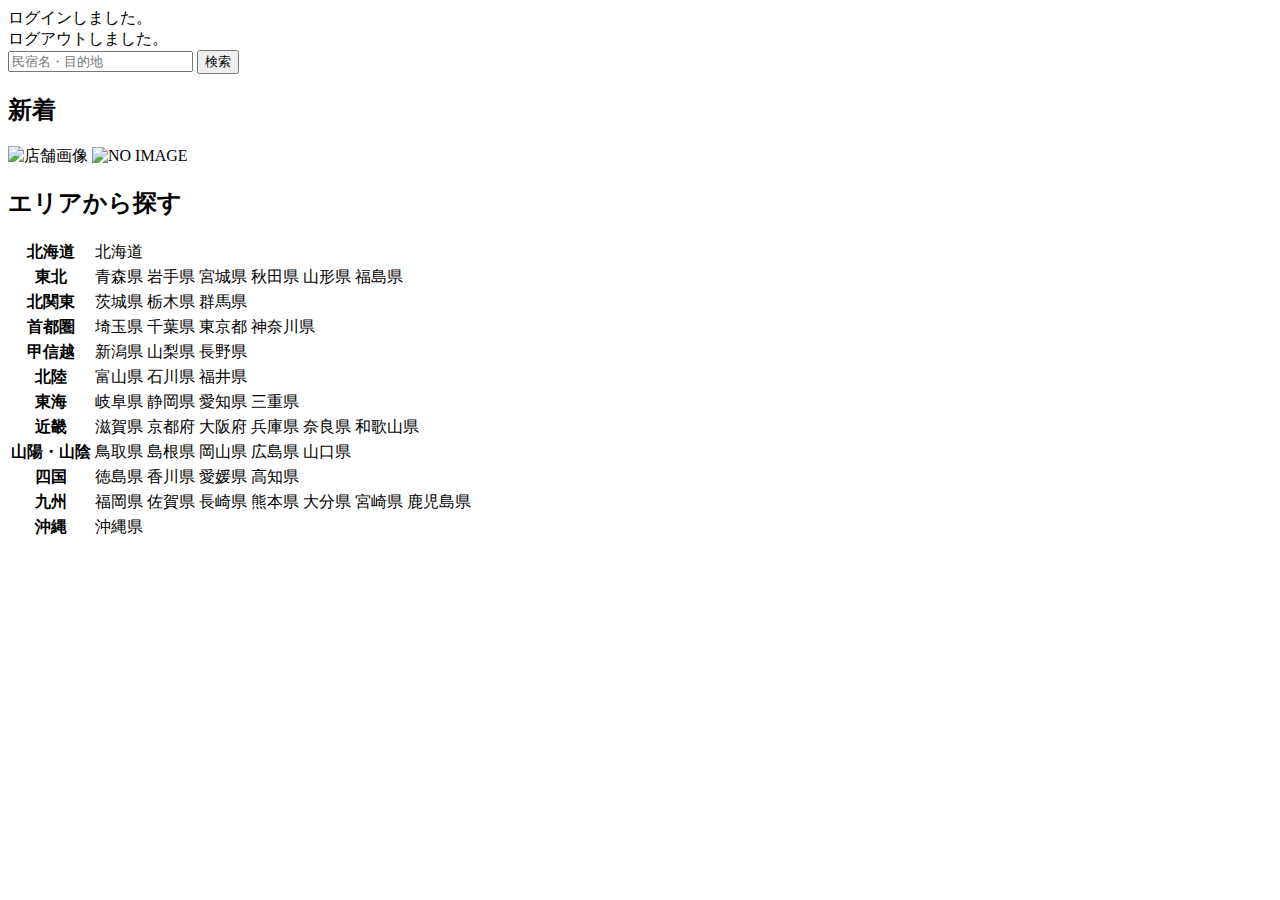
<file: kadai_002/samaraitravel/src/main/resources/templates/index.html>
<!DOCTYPE html>
<html xmlns:th="https://www.thymeleaf.org" xmlns:sec="http://www.thymeleaf.org/extras/spring-security">
	<head>
		<div th:replace="~{fragment :: meta}"></div>
		
		<div th:replace="~{fragment :: styles}"></div>
		
		<title>SAMURAI Travel</title>
	</head>
	<body>
		<div class="samuraitravel-wrapper">
             <!-- ヘッダー -->
             <div th:replace="~{fragment :: header}"></div>
             
             <main>
                 <div class="container pt-4 pb-5 samuraitravel-container">
                     <div th:if="${param.loggedIn}" class="alert alert-info">
                         ログインしました。
                     </div>  
                     
                     <div th:if="${param.loggedOut}" class="alert alert-info">
                         ログアウトしました。
                     </div>
                     
                     <div th:if="${successMessage}" class="alert alert-info">
                         <span th:text="${successMessage}"></span>
                     </div>   
                     
                      <div class="d-flex justify-content-center">                                            
                         <form method="get" th:action="@{/houses}" class="mb-5 samuraitravel-search-form">
                             <div class="input-group">
                                 <input type="text" class="form-control" name="keyword" th:value="${keyword}" placeholder="民宿名・目的地">
                                 <button type="submit" class="btn text-white shadow-sm samuraitravel-btn">検索</button> 
                             </div>               
                         </form>                        
                     </div>                                                                                                  
                                                      
                     <h2 class="text-center mb-3">新着</h2>
                     <div class="row row-cols-lg-5 row-cols-2 g-3 mb-5">                                        
                         <div class="col" th:each="newHouse : ${newHouses}">
                             <a th:href="@{/houses/__${newHouse.getId()}__}" class="link-dark samuraitravel-card-link">
                                 <div class="card h-100">                                                                        
                                     <img th:if="${newHouse.getImageName()}" th:src="@{/storage/__${newHouse.getImageName()}__}" class="card-img-top samuraitravel-vertical-card-image" alt="店舗画像">                                     
                                     <img th:unless="${newHouse.getImageName()}" th:src="@{/images/noImage.png}" class="card-img-top samuraitravel-vertical-card-image" alt="NO IMAGE">                                                                                                                        
                                     <div class="card-body">                                    
                                         <h3 class="card-title" th:text="${newHouse.getName()}"></h3>
                                         <p class="card-text mb-1">
                                             <small class="text-muted" th:text="${newHouse.getAddress()}"></small>                                            
                                         </p>
                                         <p class="card-text">
                                             <span th:text="${#numbers.formatInteger(newHouse.getPrice(), 1, 'COMMA') + '円 / 泊'}"></span>                                            
                                         </p>                                    
                                     </div>
                                 </div>    
                             </a>            
                         </div>                                               
                     </div>
                     
                     <div class="row justify-content-center">
                         <div class="col-xl-5 col-lg-6 col-md-8">                    
                     
                             <h2 class="text-center mb-3">エリアから探す</h2>                                        
                              
                             <table class="table">
                                 <tbody>                                                     
                                     <tr>
                                         <th>北海道</th>
                                         <td>
                                             <a th:href="@{/houses?area=北海道}">北海道</a>
                                         </td>                                     
                                     </tr>  
                                     <tr>
                                         <th>東北</th>
                                         <td>
                                             <a th:href="@{/houses?area=青森県}" class="me-2">青森県</a>
                                             <a th:href="@{/houses?area=岩手県}" class="me-2">岩手県</a>
                                             <a th:href="@{/houses?area=宮城県}" class="me-2">宮城県</a>
                                             <a th:href="@{/houses?area=秋田県}" class="me-2">秋田県</a>
                                             <a th:href="@{/houses?area=山形県}" class="me-2">山形県</a>
                                             <a th:href="@{/houses?area=福島県}">福島県</a>
                                         </td>                                     
                                     </tr>  
                                     <tr>
                                         <th>北関東</th>
                                         <td>
                                             <a th:href="@{/houses?area=茨城県}" class="me-2">茨城県</a>
                                             <a th:href="@{/houses?area=栃木県}" class="me-2">栃木県</a>
                                             <a th:href="@{/houses?area=群馬県}">群馬県</a>                                    
                                         </td>                                     
                                     </tr>  
                                     <tr>
                                         <th>首都圏</th>
                                         <td>
                                             <a th:href="@{/houses?area=埼玉県}" class="me-2">埼玉県</a>
                                             <a th:href="@{/houses?area=千葉県}" class="me-2">千葉県</a>
                                             <a th:href="@{/houses?area=東京都}" class="me-2">東京都</a>
                                             <a th:href="@{/houses?area=神奈川県}">神奈川県</a>
                                         </td>                                     
                                     </tr>  
                                     <tr>
                                         <th>甲信越</th>
                                         <td>
                                             <a th:href="@{/houses?area=新潟県}" class="me-2">新潟県</a>
                                             <a th:href="@{/houses?area=山梨県}" class="me-2">山梨県</a>
                                             <a th:href="@{/houses?area=長野県}">長野県</a>
                                         </td>                                     
                                     </tr>  
                                     <tr>
                                         <th>北陸</th>
                                         <td>
                                             <a th:href="@{/houses?area=富山県}" class="me-2">富山県</a>
                                             <a th:href="@{/houses?area=石川県}" class="me-2">石川県</a>
                                             <a th:href="@{/houses?area=福井県}">福井県</a>
                                         </td>                                     
                                     </tr>  
                                     <tr>
                                         <th>東海</th>
                                         <td>
                                             <a th:href="@{/houses?area=岐阜県}" class="me-2">岐阜県</a>
                                             <a th:href="@{/houses?area=静岡県}" class="me-2">静岡県</a>
                                             <a th:href="@{/houses?area=愛知県}" class="me-2">愛知県</a>
                                             <a th:href="@{/houses?area=三重県}">三重県</a>
                                         </td>                                     
                                     </tr>  
                                     <tr>
                                         <th>近畿</th>
                                         <td>
                                             <a th:href="@{/houses?area=滋賀県}" class="me-2">滋賀県</a>
                                             <a th:href="@{/houses?area=京都府}" class="me-2">京都府</a>
                                             <a th:href="@{/houses?area=大阪府}" class="me-2">大阪府</a>
                                             <a th:href="@{/houses?area=兵庫県}" class="me-2">兵庫県</a>
                                             <a th:href="@{/houses?area=奈良県}" class="me-2">奈良県</a>
                                             <a th:href="@{/houses?area=和歌山県}">和歌山県</a>
                                         </td>                                     
                                     </tr>  
                                     <tr>
                                         <th>山陽・山陰</th>
                                         <td>
                                             <a th:href="@{/houses?area=鳥取県}" class="me-2">鳥取県</a>
                                             <a th:href="@{/houses?area=島根県}" class="me-2">島根県</a>
                                             <a th:href="@{/houses?area=岡山県}" class="me-2">岡山県</a>
                                             <a th:href="@{/houses?area=広島県}" class="me-2">広島県</a>
                                             <a th:href="@{/houses?area=山口県}">山口県</a>
                                         </td>                                     
                                     </tr>  
                                     <tr>
                                         <th>四国</th>
                                         <td>
                                             <a th:href="@{/houses?area=徳島県}" class="me-2">徳島県</a>
                                             <a th:href="@{/houses?area=香川県}" class="me-2">香川県</a>
                                             <a th:href="@{/houses?area=愛媛県}" class="me-2">愛媛県</a>
                                             <a th:href="@{/houses?area=高知県}">高知県</a>
                                         </td>                                     
                                     </tr>            
                                     <tr>
                                         <th>九州</th>
                                         <td>
                                             <a th:href="@{/houses?area=福岡県}" class="me-2">福岡県</a>
                                             <a th:href="@{/houses?area=佐賀県}" class="me-2">佐賀県</a>
                                             <a th:href="@{/houses?area=長崎県}" class="me-2">長崎県</a>
                                             <a th:href="@{/houses?area=熊本県}" class="me-2">熊本県</a>
                                             <a th:href="@{/houses?area=大分県}" class="me-2">大分県</a>
                                             <a th:href="@{/houses?area=宮崎県}" class="me-2">宮崎県</a>
                                             <a th:href="@{/houses?area=鹿児島県}">鹿児島県</a>
                                         </td>                                     
                                     </tr>  
                                     <tr>
                                         <th>沖縄</th>
                                         <td>
                                             <a th:href="@{/houses?area=沖縄県}">沖縄県</a>
                                         </td>                                     
                                     </tr>                                                                                                                                                                                                                                                                                                                                                                           
                                 </tbody>
                             </table>  
                         </div>
                     </div>                                  
                 </div>
             </main>
             
             <!-- フッター -->
             <div th:replace="~{fragment :: footer}"></div>
         </div>    
         
         <div th:replace="~{fragment :: scripts}"></div>  
	</body>
</html>
</file>
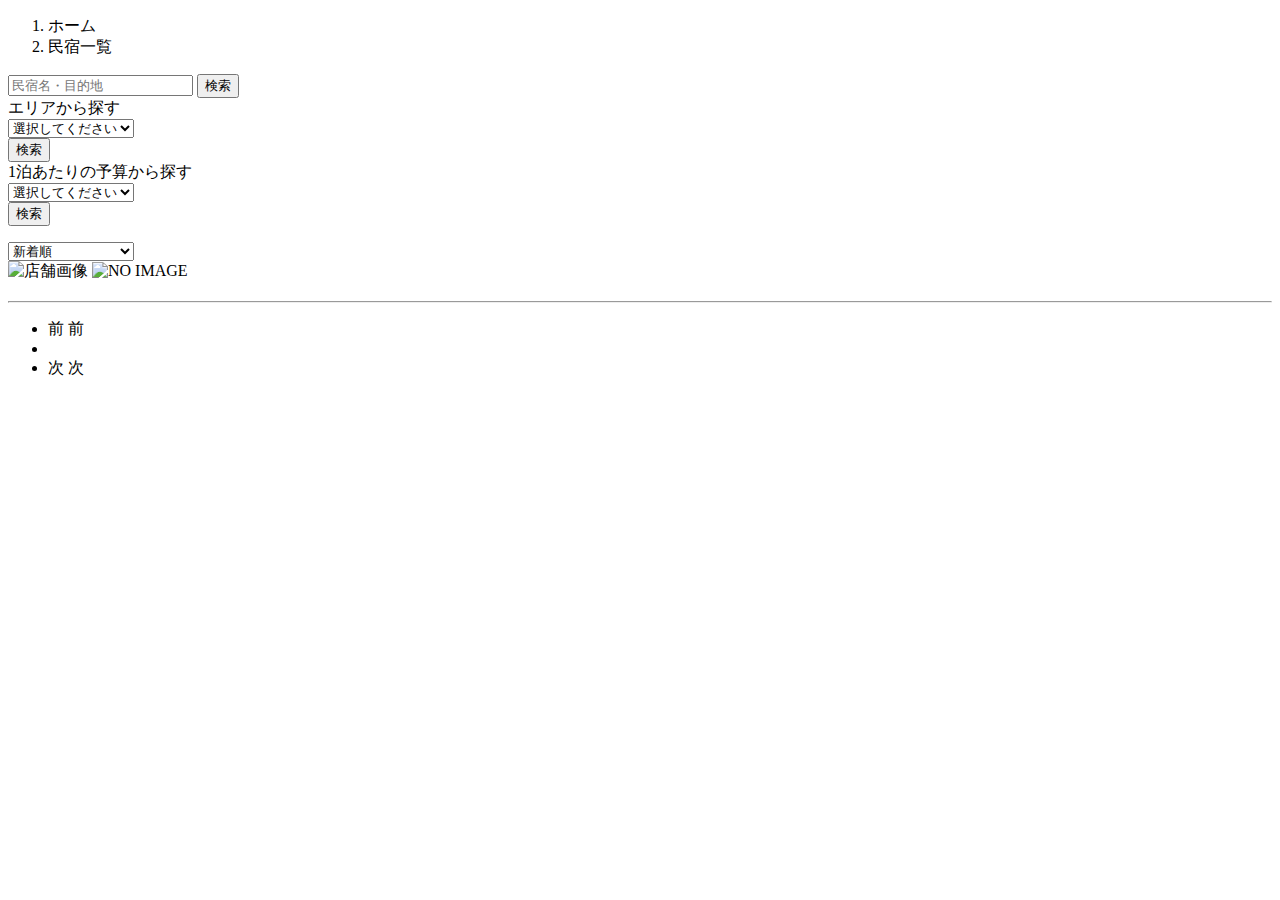
<file: kadai_002/samaraitravel/src/main/resources/templates/houses/index.html>
<!DOCTYPE html>
 <html xmlns:th="https://www.thymeleaf.org" xmlns:sec="http://www.thymeleaf.org/extras/spring-security">    
     <head>
         <div th:replace="~{fragment :: meta}"></div>   
              
         <div th:replace="~{fragment :: styles}"></div>
           
         <title>民宿一覧</title>   
     </head>
     <body>
         <div class="samuraitravel-wrapper">
             <!-- ヘッダー -->
             <div th:replace="~{fragment :: header}"></div>
             
             <main>
                 <div class="container samuraitravel-container pb-5">
                     <div class="row justify-content-center">
                         <nav class="my-3" style="--bs-breadcrumb-divider: '>';" aria-label="breadcrumb">
                             <ol class="breadcrumb mb-0">                        
                                 <li class="breadcrumb-item"><a th:href="@{/}">ホーム</a></li>
                                 <li class="breadcrumb-item active" aria-current="page">民宿一覧</li>
                             </ol>
                         </nav>         
             
                         <div class="col-xl-3 col-lg-4 col-md-12">               
                             <form method="get" th:action="@{/houses}" class="w-100 mb-3">
                                 <div class="input-group">
                                     <input type="text" class="form-control" name="keyword" th:value="${keyword}" placeholder="民宿名・目的地">
                                     <button type="submit" class="btn text-white shadow-sm samuraitravel-btn">検索</button> 
                                 </div>               
                             </form>
             
                             <div class="card mb-3">
                                 <div class="card-header">
                                     エリアから探す
                                 </div>
                                 <div class="card-body">
                                     <form method="get" th:action="@{/houses}" class="w-100">
                                         <div class="form-group mb-3">
                                             <select class="form-control form-select" name="area">  
                                                 <option value="" hidden>選択してください</option>   
                                                 <optgroup label="北海道">                                      
                                                     <option value="北海道" th:selected="${area == '北海道'}">北海道</option>
                                                 </optgroup>                
                                                 <optgroup label="東北">                                  
                                                     <option value="青森県" th:selected="${area == '青森県'}">青森県</option>                                                
                                                     <option value="岩手県" th:selected="${area == '岩手県'}">岩手県</option>
                                                     <option value="宮城県" th:selected="${area == '宮城県'}">宮城県</option>
                                                     <option value="秋田県" th:selected="${area == '秋田県'}">秋田県</option>
                                                     <option value="山形県" th:selected="${area == '山形県'}">山形県</option>
                                                     <option value="福島県" th:selected="${area == '福島県'}">福島県</option>
                                                 </optgroup>
                                                 <optgroup label="北関東">  
                                                     <option value="茨城県" th:selected="${area == '茨城県'}">茨城県</option>
                                                     <option value="栃木県" th:selected="${area == '栃木県'}">栃木県</option>
                                                     <option value="群馬県" th:selected="${area == '群馬県'}">群馬県</option>
                                                 </optgroup>
                                                 <optgroup label="首都圏"> 
                                                     <option value="埼玉県" th:selected="${area == '埼玉県'}">埼玉県</option>
                                                     <option value="千葉県" th:selected="${area == '千葉県'}">千葉県</option>
                                                     <option value="東京都" th:selected="${area == '東京都'}">東京都</option>
                                                     <option value="神奈川県" th:selected="${area == '神奈川県'}">神奈川県</option>
                                                 </optgroup>
                                                 <optgroup label="甲信越"> 
                                                     <option value="新潟県" th:selected="${area == '新潟県'}">新潟県</option>
                                                     <option value="山梨県" th:selected="${area == '山梨県'}">山梨県</option>
                                                     <option value="長野県" th:selected="${area == '長野県'}">長野県</option>
                                                 </optgroup>
                                                 <optgroup label="北陸"> 
                                                     <option value="富山県" th:selected="${area == '富山県'}">富山県</option>
                                                     <option value="石川県" th:selected="${area == '石川県'}">石川県</option>
                                                     <option value="福井県" th:selected="${area == '福井県'}">福井県</option>
                                                 </optgroup>
                                                 <optgroup label="東海">
                                                     <option value="岐阜県" th:selected="${area == '岐阜県'}">岐阜県</option>
                                                     <option value="静岡県" th:selected="${area == '静岡県'}">静岡県</option>
                                                     <option value="愛知県" th:selected="${area == '愛知県'}">愛知県</option>
                                                     <option value="三重県" th:selected="${area == '三重県'}">三重県</option>
                                                 </optgroup>
                                                 <optgroup label="近畿">
                                                     <option value="滋賀県" th:selected="${area == '滋賀県'}">滋賀県</option>
                                                     <option value="京都府" th:selected="${area == '京都府'}">京都府</option>
                                                     <option value="大阪府" th:selected="${area == '大阪府'}">大阪府</option>
                                                     <option value="兵庫県" th:selected="${area == '兵庫県'}">兵庫県</option>
                                                     <option value="奈良県" th:selected="${area == '奈良県'}">奈良県</option>
                                                     <option value="和歌山県" th:selected="${area == '和歌山県'}">和歌山県</option>
                                                 </optgroup>
                                                 <optgroup label="山陽・山陰">
                                                     <option value="鳥取県" th:selected="${area == '鳥取県'}">鳥取県</option>
                                                     <option value="島根県" th:selected="${area == '島根県'}">島根県</option>
                                                     <option value="岡山県" th:selected="${area == '岡山県'}">岡山県</option>
                                                     <option value="広島県" th:selected="${area == '広島県'}">広島県</option>
                                                     <option value="山口県" th:selected="${area == '山口県'}">山口県</option>
                                                 </optgroup>
                                                 <optgroup label="四国">
                                                     <option value="徳島県" th:selected="${area == '徳島県'}">徳島県</option>
                                                     <option value="香川県" th:selected="${area == '香川県'}">香川県</option>
                                                     <option value="愛媛県" th:selected="${area == '愛媛県'}">愛媛県</option>
                                                     <option value="高知県" th:selected="${area == '高知県'}">高知県</option>
                                                 </optgroup>
                                                 <optgroup label="九州">
                                                     <option value="福岡県" th:selected="${area == '福岡県'}">福岡県</option>
                                                     <option value="佐賀県" th:selected="${area == '佐賀県'}">佐賀県</option>
                                                     <option value="長崎県" th:selected="${area == '長崎県'}">長崎県</option>
                                                     <option value="熊本県" th:selected="${area == '熊本県'}">熊本県</option>
                                                     <option value="大分県" th:selected="${area == '大分県'}">大分県</option>
                                                     <option value="宮崎県" th:selected="${area == '宮崎県'}">宮崎県</option>
                                                     <option value="鹿児島県" th:selected="${area == '鹿児島県'}">鹿児島県</option>
                                                 </optgroup>
                                                 <optgroup label="沖縄">
                                                     <option value="沖縄県" th:selected="${area == '沖縄県'}">沖縄県</option>
                                                 </optgroup>                                                                                                  
                                             </select> 
                                         </div>
                                         <div class="form-group">
                                             <button type="submit" class="btn text-white shadow-sm w-100 samuraitravel-btn">検索</button>
                                         </div>                                           
                                     </form>
                                 </div>
                             </div>                
             
                             <div class="card mb-3">
                                 <div class="card-header">
                                     1泊あたりの予算から探す
                                 </div>
                                 <div class="card-body">
                                     <form method="get" th:action="@{/houses}" class="w-100">
                                         <div class="form-group mb-3">    
                                             <select class="form-control form-select" name="price">
                                                 <option value="" hidden>選択してください</option> 
                                                 <option value="6000" th:selected="${price == 6000}">6,000円以内</option>
                                                 <option value="7000" th:selected="${price == 7000}">7,000円以内</option>
                                                 <option value="8000" th:selected="${price == 8000}">8,000円以内</option>
                                                 <option value="9000" th:selected="${price == 9000}">9,000円以内</option>
                                                 <option value="10000" th:selected="${price == 10000}">10,000円以内</option>
                                             </select>                                                                                
                                         </div>
                                         <div class="form-group">
                                             <button type="submit" class="btn text-white shadow-sm w-100 samuraitravel-btn">検索</button>
                                         </div>                                           
                                     </form>
                                 </div>
                             </div>                               
                         </div>
             
                         <div class="col">                                                                          
                             <div class="d-flex justify-content-between flex-wrap">                                
                                 <p th:if="${housePage.getTotalPages() > 1}" class="fs-5 mb-3" th:text="${'検索結果：' + housePage.getTotalElements() + '件' + '（' + (housePage.getNumber() + 1) + ' / ' + housePage.getTotalPages() + ' ページ）'}"></p> 
                                 <p th:unless="${housePage.getTotalPages() > 1}" class="fs-5 mb-3" th:text="${'検索結果：' + housePage.getTotalElements() + '件'}"></p> 
                                 
                                 <form method="get" th:action="@{/houses}" class="mb-3 samuraitravel-sort-box"> 
                                     <input th:if="${keyword}" type="hidden" name="keyword" th:value="${keyword}">
                                     <input th:if="${area}" type="hidden" name="area" th:value="${area}">
                                     <input th:if="${price}" type="hidden" name="price" th:value="${price}">                                      
                                     <select class="form-select form-select-sm" name="order" onChange="this.form.submit();">
                                         <option value="createdAtDesc" th:selected="${order == 'createdAtDesc' || order == null}">新着順</option>                                            
                                         <option value="priceAsc" th:selected="${order == 'priceAsc'}">宿泊料金が安い順</option>
                                     </select>   
                                 </form>                                                                          
                             </div>   
                                                                         
                             <div class="mb-3" th:each="house : ${housePage}">
                                 <a th:href="@{/houses/__${house.getId()}__}" class="link-dark samuraitravel-card-link">
                                     <div class="card h-100">   
                                         <div class="row g-0">
                                             <div class="col-md-4">                                                                                
                                                 <img th:if="${house.getImageName()}" th:src="@{/storage/__${house.getImageName()}__}" class="card-img-top samuraitravel-horizontal-card-image" alt="店舗画像">                                                     
                                                 <img th:unless="${house.getImageName()}" th:src="@{/images/noImage.png}" class="card-img-top samuraitravel-horizontal-card-image" alt="NO IMAGE">                                                    
                                             </div> 
                                             <div class="col-md-8">                                                                                                                        
                                                 <div class="card-body">                                    
                                                     <h3 class="card-title mb-3" th:text="${house.getName()}"></h3>                                            
  
                                                     <hr class="mb-3">
                                                     
                                                     <p class="card-text mb-2">
                                                         <span th:text="${house.getDescription()}"></span>
                                                     </p>                                                    
                                                     
                                                     <p class="card-text mb-2">
                                                         <small class="text-muted" th:text="${'〒' + house.getPostalCode()}"></small>
                                                         <small class="text-muted" th:text="${house.getAddress()}"></small>                                                      
                                                     </p>   
                                                                                                                                                                                                                                    
                                                     <p class="card-text">
                                                         <span th:text="${#numbers.formatInteger(house.getPrice(), 1, 'COMMA') + '円 / 泊'}"></span>
                                                     </p>                                    
                                                 </div>
                                             </div>
                                         </div>
                                     </div>    
                                 </a>            
                             </div>                                                                                       
             
                             <!-- ページネーション -->
                             <div th:if="${housePage.getTotalPages() > 1}" class="d-flex justify-content-center">
                                 <nav aria-label="民宿一覧ページ">
                                     <ul class="pagination">
                                         <li class="page-item">
                                             <span th:if="${housePage.isFirst()}" class="page-link disabled">前</span>
                                             <a th:unless="${housePage.isFirst()}" th:href="@{/houses(page = ${housePage.getNumber() - 1}, keyword = ${keyword}, area = ${area}, price = ${price}, order = ${order})}" class="page-link samuraitravel-page-link">前</a>
                                         </li>
                                         <li th:each="i : ${#numbers.sequence(0, housePage.getTotalPages() - 1)}" class="page-item">
                                             <span th:if="${i == housePage.getNumber()}" class="page-link active samuraitravel-active" th:text="${i + 1}"></span>
                                             <a th:unless="${i == housePage.getNumber()}" th:href="@{/houses(page = ${i}, keyword = ${keyword}, area = ${area}, price = ${price}, order = ${order})}" class="page-link samuraitravel-page-link" th:text="${i + 1}"></a>
                                         </li>
                                         <li class="page-item">                        
                                             <span th:if="${housePage.isLast()}" class="page-link disabled">次</span>
                                             <a th:unless="${housePage.isLast()}" th:href="@{/houses(page = ${housePage.getNumber() + 1}, keyword = ${keyword}, area = ${area}, price = ${price}, order = ${order})}" class="page-link samuraitravel-page-link">次</a>
                                         </li>
                                     </ul>
                                 </nav> 
                             </div>                                      
                         </div>
                     </div>
                 </div>  
             </main>
             
             <!-- フッター -->
             <div th:replace="~{fragment :: footer}"></div>
         </div>    
         
         <div th:replace="~{fragment :: scripts}"></div>  
   </body>
 </html>
</file>
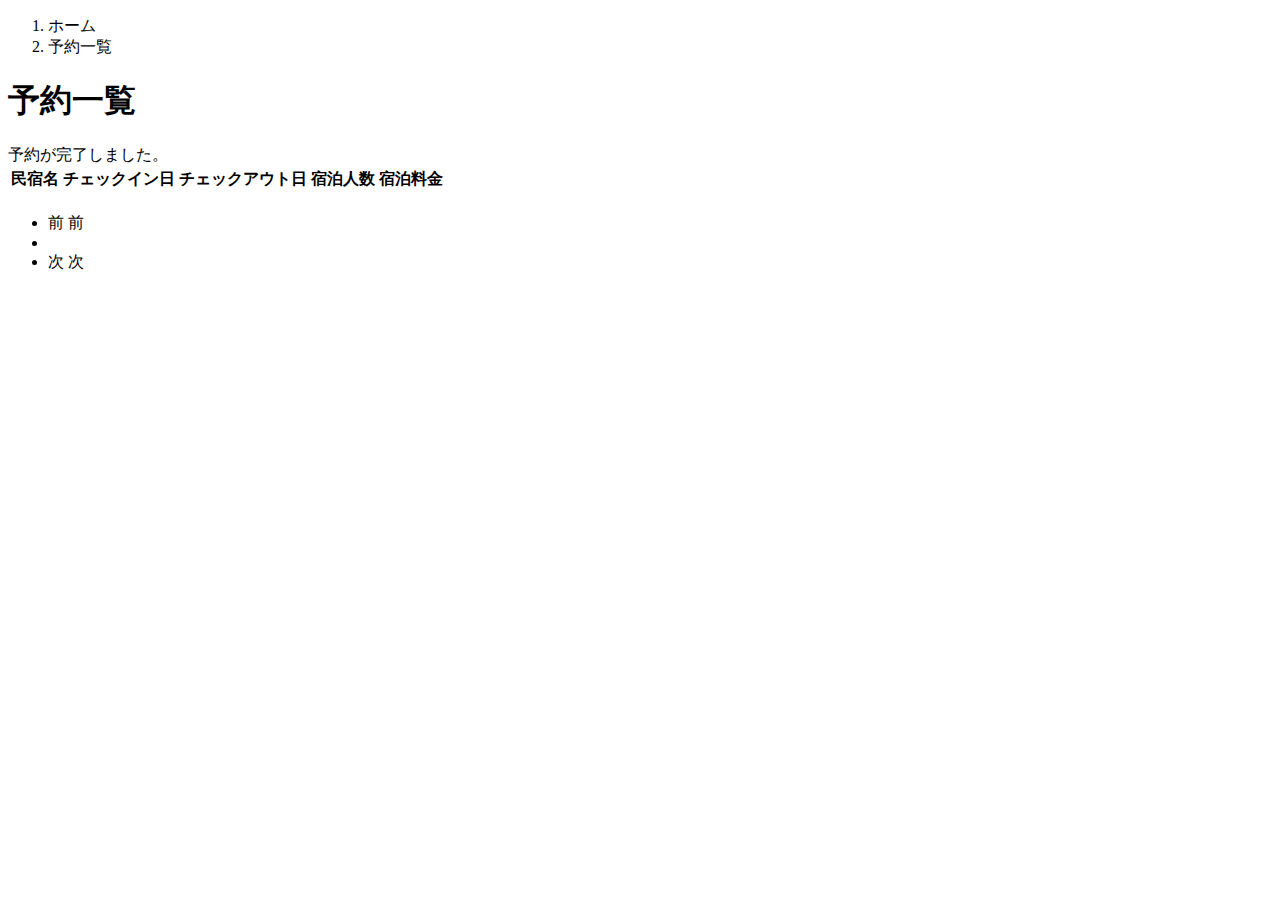
<file: kadai_002/samaraitravel/src/main/resources/templates/reservations/index.html>
<!DOCTYPE html>
 <html xmlns:th="https://www.thymeleaf.org" xmlns:sec="http://www.thymeleaf.org/extras/spring-security">    
     <head>
         <div th:replace="~{fragment :: meta}"></div>   
              
         <div th:replace="~{fragment :: styles}"></div>
           
         <title>予約一覧</title>   
     </head>
     <body>
         <div class="samuraitravel-wrapper">
             <!-- ヘッダー -->
             <div th:replace="~{fragment :: header}"></div>
             
             <main>
                 <div class="container samuraitravel-container pb-5">
                     <div class="row justify-content-center">
                         <div class="col-xxl-9 col-xl-10 col-lg-11">
                             <nav class="my-3" style="--bs-breadcrumb-divider: '>';" aria-label="breadcrumb">
                                 <ol class="breadcrumb mb-0"> 
                                     <li class="breadcrumb-item"><a th:href="@{/}">ホーム</a></li>                       
                                     <li class="breadcrumb-item active" aria-current="page">予約一覧</li>
                                 </ol>
                             </nav> 
                             
                             <h1 class="mb-3 text-center">予約一覧</h1>  
             
                              <div th:if="${param.reserved}" class="alert alert-info">
                                 予約が完了しました。
                             </div>   
                             
                             <table class="table">
                                 <thead>
                                     <tr>                            
                                         <th scope="col">民宿名</th>
                                         <th scope="col">チェックイン日</th>
                                         <th scope="col">チェックアウト日</th>
                                         <th scope="col">宿泊人数</th>
                                         <th scope="col">宿泊料金</th>                                        
                                     </tr>
                                 </thead>   
                                 <tbody>                                                    
                                     <tr th:each="reservation : ${reservationPage}">
                                         <td>
                                             <a th:href="@{/houses/__${reservation.getHouse().getId()}__}" th:text="${reservation.getHouse().getName()}"></a>
                                         </td>
                                         <td th:text="${reservation.getCheckinDate()}"></td>
                                         <td th:text="${reservation.getCheckoutDate()}"></td>
                                         <td th:text="${reservation.getNumberOfPeople + '名'}"></td>
                                         <td th:text="${#numbers.formatInteger(reservation.getAmount(), 1, 'COMMA') + '円'}"></td>
                                     </tr>                                    
                                 </tbody>
                             </table>    
                             
                            <!-- ページネーション -->
                             <div th:if="${reservationPage.getTotalPages() > 1}" class="d-flex justify-content-center">
                                 <nav aria-label="予約一覧ページ">
                                     <ul class="pagination">
                                         <li class="page-item">
                                             <span th:if="${reservationPage.isFirst()}" class="page-link disabled">前</span>
                                             <a th:unless="${reservationPage.isFirst()}" th:href="@{/reservations(page = ${reservationPage.getNumber() - 1})}" class="page-link samuraitravel-page-link">前</a>
                                         </li>
                                         <li th:each="i : ${#numbers.sequence(0, reservationPage.getTotalPages() - 1)}" class="page-item">
                                             <span th:if="${i == reservationPage.getNumber()}" class="page-link active samuraitravel-active" th:text="${i + 1}"></span>
                                             <a th:unless="${i == reservationPage.getNumber()}" th:href="@{/reservations(page = ${i})}" class="page-link samuraitravel-page-link" th:text="${i + 1}"></a>
                                         </li>
                                         <li class="page-item">                        
                                             <span th:if="${reservationPage.isLast()}" class="page-link disabled">次</span>
                                             <a th:unless="${reservationPage.isLast()}" th:href="@{/reservations(page = ${reservationPage.getNumber() + 1})}" class="page-link samuraitravel-page-link">次</a>
                                         </li>
                                     </ul>
                                 </nav> 
                             </div>                
                         </div>                          
                     </div>
                 </div>  
             </main>
             
             <!-- フッター -->
             <div th:replace="~{fragment :: footer}"></div>
         </div>    
         
         <div th:replace="~{fragment :: scripts}"></div>  
   </body>
 </html>
</file>
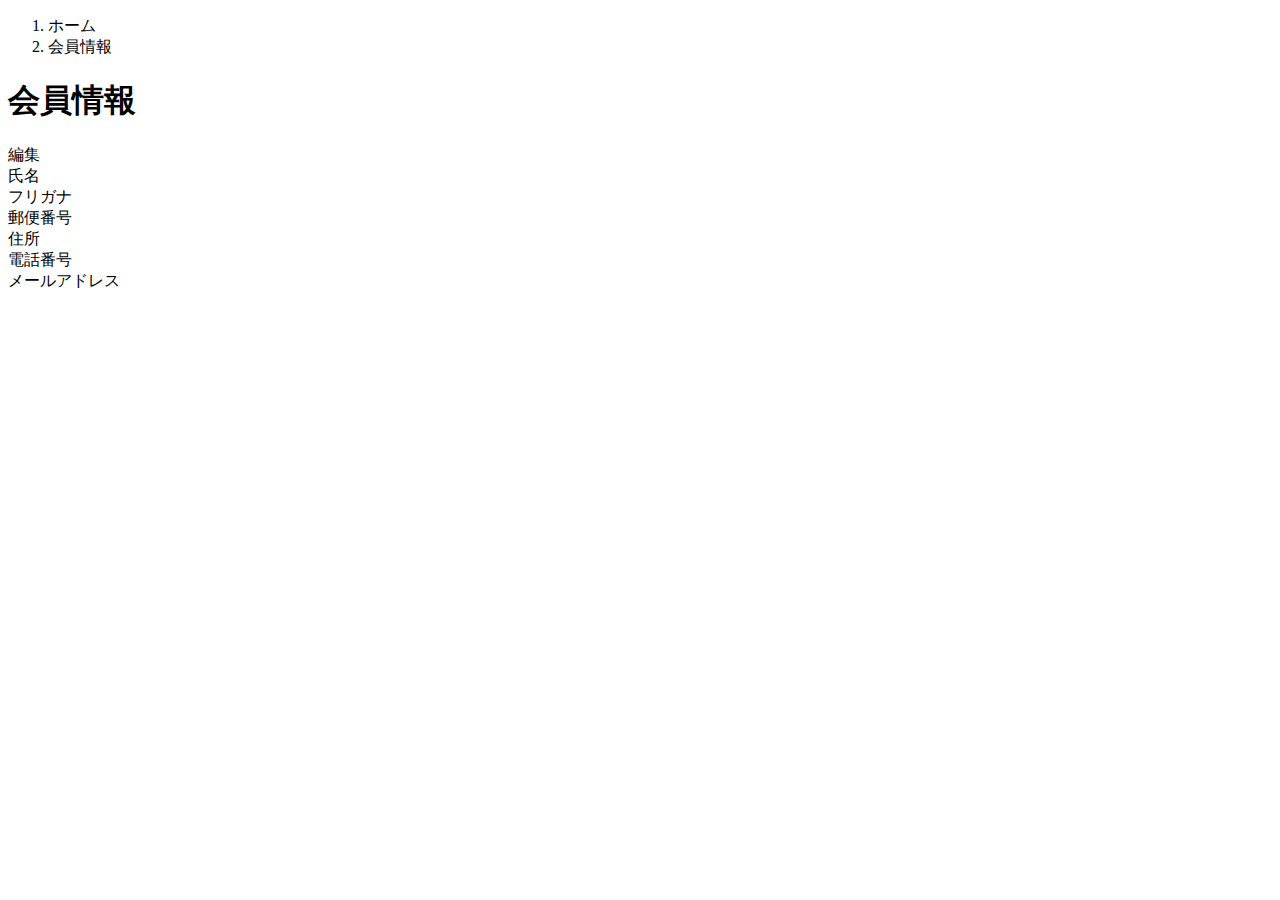
<file: kadai_002/samaraitravel/src/main/resources/templates/user/index.html>
<!DOCTYPE html>
 <html xmlns:th="https://www.thymeleaf.org" xmlns:sec="http://www.thymeleaf.org/extras/spring-security">    
     <head>
         <div th:replace="~{fragment :: meta}"></div>   
              
         <div th:replace="~{fragment :: styles}"></div>
           
         <title>会員情報</title>   
     </head>
     <body>
         <div class="samuraitravel-wrapper">
             <!-- ヘッダー -->
             <div th:replace="~{fragment :: header}"></div>
             
             <main>
                 <div class="container pb-5 samuraitravel-container">
                     <div class="row justify-content-center">
                         <div class="col-xl-5 col-lg-6 col-md-8">
                             <nav class="my-3" style="--bs-breadcrumb-divider: '>';" aria-label="breadcrumb">
                                 <ol class="breadcrumb mb-0"> 
                                     <li class="breadcrumb-item"><a th:href="@{/}">ホーム</a></li>                       
                                     <li class="breadcrumb-item active" aria-current="page">会員情報</li>
                                 </ol>
                             </nav> 
                             
                             <h1 class="mb-3 text-center">会員情報</h1> 
                             
                             <div class="d-flex justify-content-end align-items-end mb-3">                    
                                 <div>
                                     <a th:href="@{/user/edit}">編集</a>                        
                                 </div>
                             </div>                                       
                             
                             <div th:if="${successMessage}" class="alert alert-info">
                                 <span th:text="${successMessage}"></span>
                             </div>                               
                             
                             <div class="container mb-4">
                                 <div class="row pb-2 mb-2 border-bottom">
                                     <div class="col-4">
                                         <span class="fw-bold">氏名</span>
                                     </div>
             
                                     <div class="col">
                                         <span th:text="${user.getName()}"></span>
                                     </div>
                                 </div>                    
             
                                 <div class="row pb-2 mb-2 border-bottom">
                                     <div class="col-4">
                                         <span class="fw-bold">フリガナ</span>
                                     </div>
             
                                     <div class="col">
                                         <span th:text="${user.getFurigana()}"></span>
                                     </div>
                                 </div>            
                                 
                                 <div class="row pb-2 mb-2 border-bottom">
                                     <div class="col-4">
                                         <span class="fw-bold">郵便番号</span>
                                     </div>
             
                                     <div class="col">
                                         <span th:text="${user.getPostalCode()}"></span>
                                     </div>
                                 </div>   
                                 
                                 <div class="row pb-2 mb-2 border-bottom">
                                     <div class="col-4">
                                         <span class="fw-bold">住所</span>
                                     </div>
             
                                     <div class="col">
                                         <span th:text="${user.getAddress()}"></span>
                                     </div>
                                 </div>
             
                                 <div class="row pb-2 mb-2 border-bottom">
                                     <div class="col-4">
                                         <span class="fw-bold">電話番号</span>
                                     </div>
             
                                     <div class="col">
                                         <span th:text="${user.getPhoneNumber()}"></span>
                                     </div>
                                 </div>  
                                 
                                 <div class="row pb-2 mb-2 border-bottom">
                                     <div class="col-4">
                                         <span class="fw-bold">メールアドレス</span>
                                     </div>
             
                                     <div class="col">
                                         <span th:text="${user.getEmail()}"></span>
                                     </div>
                                 </div>                                 
                             </div>                                                                                                                           
                         </div>
                     </div>
                 </div>
             </main>
             
             <!-- フッター -->
             <div th:replace="~{fragment :: footer}"></div>
         </div>    
         
         <div th:replace="~{fragment :: scripts}"></div>  
   </body>
 </html>
</file>
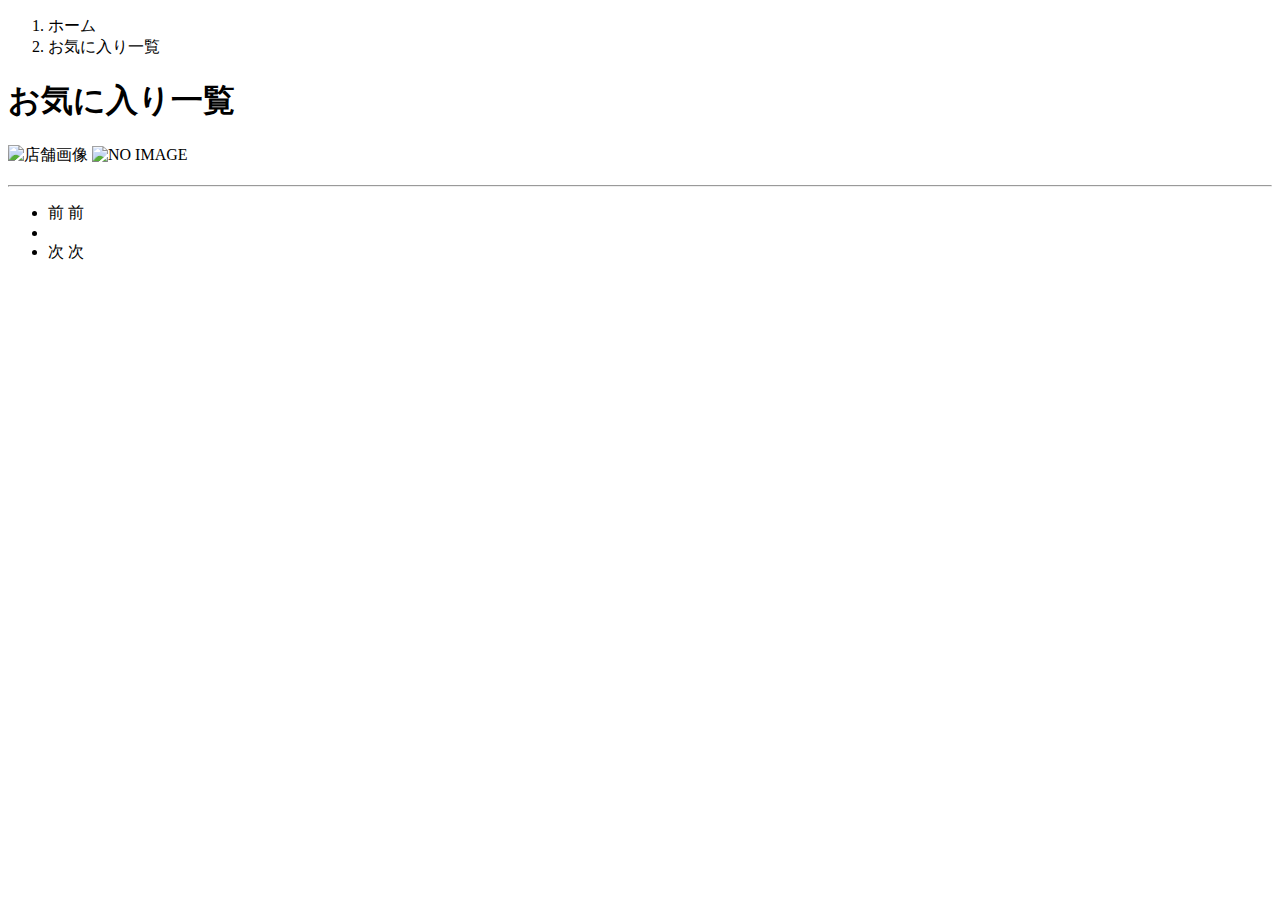
<file: kadai_003/samaraitravel/src/main/resources/templates/favorites/index.html>
<!DOCTYPE html>
 <html xmlns:th="https://www.thymeleaf.org" xmlns:sec="http://www.thymeleaf.org/extras/spring-security">    
     <head>
         <div th:replace="~{fragment :: meta}"></div>   
              
         <div th:replace="~{fragment :: styles}"></div>
           
         <title>お気に入り一覧</title>   
     </head>
     <body>
         <div class="samuraitravel-wrapper">
             <!-- ヘッダー -->
             <div th:replace="~{fragment :: header}"></div>
             
             <main>
                 <div class="container samuraitravel-container pb-5">
                     <div class="row justify-content-center">
                         <div class="col-xl-9 col-lg-8 col-md-12">
                             <nav class="my-3" style="--bs-breadcrumb-divider: '>';" aria-label="breadcrumb">
                                 <ol class="breadcrumb mb-0"> 
                                     <li class="breadcrumb-item"><a th:href="@{/}">ホーム</a></li>                       
                                     <li class="breadcrumb-item active" aria-current="page">お気に入り一覧</li>
                                 </ol>
                             </nav> 
                             
                             <h1 class="mb-4 text-center">お気に入り一覧</h1>  
                                             
                             <div class="mb-3" th:each="favorite : ${favoritePage}">
                                 <a th:href="@{/houses/__${favorite.getHouse().getId()}__}" class="link-dark samuraitravel-card-link">
                                     <div class="card h-100">   
                                         <div class="row g-0">
                                             <div class="col-md-4">                                                                                
                                                 <img th:if="${favorite.getHouse().getImageName()}" th:src="@{/storage/__${favorite.getHouse().getImageName()}__}" class="card-img-top samuraitravel-horizontal-card-image" alt="店舗画像">                                                     
                                                 <img th:unless="${favorite.getHouse().getImageName()}" th:src="@{/images/noImage.png}" class="card-img-top samuraitravel-horizontal-card-image" alt="NO IMAGE">                                                    
                                             </div> 
                                             <div class="col-md-8">                                                                                                                        
                                                 <div class="card-body">                                    
                                                     <h3 class="card-title mb-3" th:text="${favorite.getHouse().getName()}"></h3>                                            
  
                                                     <hr class="mb-3">
                                                     
                                                     <p class="card-text mb-2">
                                                         <span th:text="${favorite.getHouse().getDescription()}"></span>
                                                     </p>                                                    
                                                     
                                                     <p class="card-text mb-2">
                                                         <small class="text-muted" th:text="${'〒' + favorite.getHouse().getPostalCode()}"></small>
                                                         <small class="text-muted" th:text="${favorite.getHouse().getAddress()}"></small>                                                      
                                                     </p>   
                                                                                                                                                                                                                                    
                                                     <p class="card-text">
                                                         <span th:text="${#numbers.formatInteger(favorite.getHouse().getPrice(), 1, 'COMMA') + '円 / 泊'}"></span>
                                                     </p>                                    
                                                 </div>
                                             </div>
                                         </div>
                                     </div>    
                                 </a>            
                             </div>                                                                                       
             
                             <!-- ページネーション -->
                             <div th:if="${favoritePage.getTotalPages() > 1}" class="d-flex justify-content-center">
                                 <nav aria-label="お気に入り一覧ページ">
                                     <ul class="pagination">
                                         <li class="page-item">
                                             <span th:if="${favoritePage.isFirst()}" class="page-link disabled">前</span>
                                             <a th:unless="${favoritePage.isFirst()}" th:href="@{/favorites(page = ${favoritePage.getNumber() - 1})}" class="page-link samuraitravel-page-link">前</a>
                                         </li>
                                         <li th:each="i : ${#numbers.sequence(0, favoritePage.getTotalPages() - 1)}" class="page-item">
                                             <span th:if="${i == favoritePage.getNumber()}" class="page-link active samuraitravel-active" th:text="${i + 1}"></span>
                                             <a th:unless="${i == favoritePage.getNumber()}" th:href="@{/favorites(page = ${i})}" class="page-link samuraitravel-page-link" th:text="${i + 1}"></a>
                                         </li>
                                         <li class="page-item">                        
                                             <span th:if="${favoritePage.isLast()}" class="page-link disabled">次</span>
                                             <a th:unless="${favoritePage.isLast()}" th:href="@{/favorites(page = ${favoritePage.getNumber() + 1})}" class="page-link samuraitravel-page-link">次</a>
                                         </li>
                                     </ul>
                                 </nav> 
                             </div>  
                                 
                         </div>                          
                     </div>
                 </div>                                                
             </main>
             
             <!-- フッター -->
             <div th:replace="~{fragment :: footer}"></div>
         </div>    
         
         <div th:replace="~{fragment :: scripts}"></div>  
   </body>
 </html>
</file>
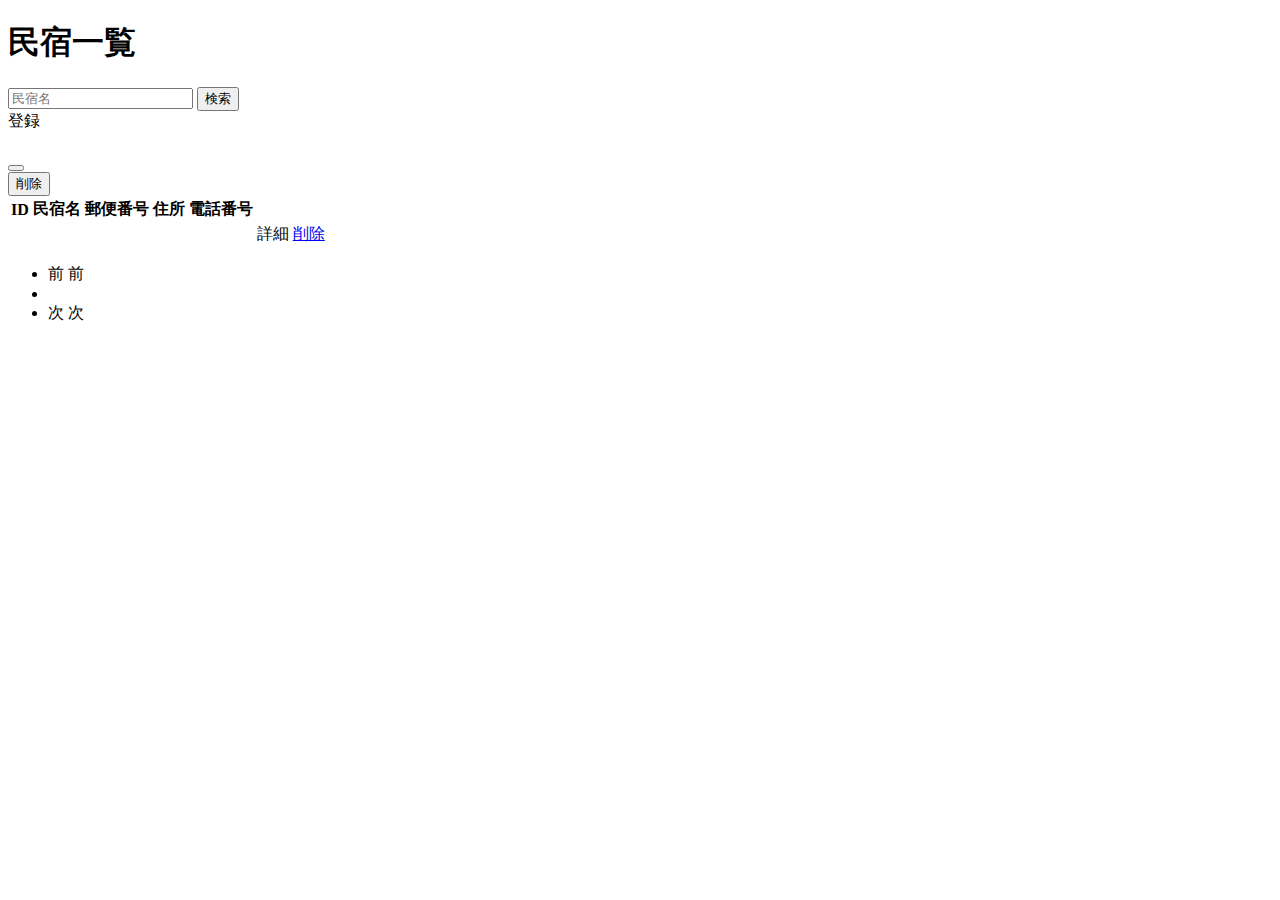
<file: kadai_002/samaraitravel/src/main/resources/templates/admin/houses/index.html>
<!DOCTYPE html>
<html xmlns:th="http://www.thymeleaf.org" xmlns:sec="http://www.thymeleaf.org/extras/spring-security">
	<head>
		<div th:replace="~{fragment :: meta}"></div>	
		
		<div th:replace="~{fragment :: styles}"></div>
		
		<title>民宿一覧</title>
	</head>
	<body>
		<div class="samuraitravel-wrapper">
			<!-- ヘッダー -->
			<div th:replace="~{fragment :: header}"></div>
			
			<main>
				<div class="container pt-4 pb-5 samuraitravel-container">
					<div class="row justify-content-center">
						<div class="col-xxl-9 col-xl-10 col-lg-11">
							
							<h1 class="mb-4 text-center">民宿一覧</h1>
							
							<div class="d-flex justify-content-between align-items-end flex-wrap">
								<form method="get" th:action="@{/admin/houses}" class="mb-3">
									<div class="input-group">
										<input type="text" class="form-control" name="keyword" th:value="${keyword}" placeholder="民宿名">
										<button type="submit" class="btn text-white shadow-sm samuraitravel-btn">検索</button>
									</div>
								</form>
								
								
								<a th:href="@{/admin/houses/register}" class="btn text-white shadow-sm mb-3 samuraitravel-btn">登録</a> 
							</div>
							
							<div th:if="${successMessage}" class="alert alert-ihfo">
								<span th:text="${successMessage}"></span>
							</div>
							
							<table class="table">
								<thead>
									<tr>
										<th scope="col">ID</th>
										<th scope="col">民宿名</th>
										<th scope="col">郵便番号</th>
										<th scope="col">住所</th>
										<th scope="col">電話番号</th>
										<th scope="col"></th>
										<th scope="col"></th>
									</tr>
								</thead>
								<tbody>
									<tr th:each="house : ${housePage}">
										<td th:text="${house.getId()}"></td>
										<td th:text="${house.getName()}"></td>
										<td th:text="${house.getPostalCode()}"></td>
										<td th:text="${house.getAddress()}"></td>
										<td th:text="${house.getPhoneNumber()}"></td>
										<td><a th:href="@{/admin/houses/__${house.getId()}__}">詳細</a></td>
										 <td><a href="#" class="samuraitravel-link-danger" data-bs-toggle="modal" th:data-bs-target="${'#deleteHouseModal' + house.getId()}">削除</a></td>  
										
										<!-- 削除用モーダル -->
                                         <div class="modal fade" th:id="${'deleteHouseModal' + house.getId()}" tabindex="-1" th:aria-labelledby="${'deleteHouseModalLabel' + house.getId()}">
                                             <div class="modal-dialog">
                                                 <div class="modal-content">
                                                     <div class="modal-header">
                                                         <h5 class="modal-title" th:id="${'deleteHouseModalLabel' + house.getId()}" th:text="${house.getName() + 'を削除してもよろしいですか？'}"></h5>
                                                         <button type="button" class="btn-close" data-bs-dismiss="modal" aria-label="閉じる"></button>
                                                     </div>
                                                     <div class="modal-footer">
                                                         <form method="post"th:action="@{/admin/houses/__${house.getId()}__/delete}">
                                                             <button type="submit" class="btn samuraitravel-btn-danger text-white shadow-sm">削除</button>
														</form>
													</div>
												</div>
											</div>
										</div>									
									</tr>
								</tbody>
							</table>
							
							<!-- ページネーション -->
							<div th:if="${housePage.getTotalPages() > 1}" class="d-flex justify-content-center">
								<nav aria-label="民宿一覧ページ">
									<ul class="pagination">
										<li class="page-item">
											<span th:if="${housePage.isFirst()}" class="page-link disabled">前</span>
											<a th:unless="${housePage.isFirst()}" th:href="@{/admin/houses(page = ${housePage.getNumber() - 1}, keyword = ${keyword})}" class="page-link samuraitravel-page-link">前</a>
										</li>
										<li th:each="i : ${#numbers.sequence(0, housePage.getTotalPages() - 1)}" class="page-item">
											<span th:if="${i == housePage.getNumber()}" class="page-link active samuraitravel-active" th:text="${i + 1}"></span>
											<a th:unless="${i == housePage.getNumber()}" th:href="@{/admin/houses(page = ${i}, keyword = ${keyword})}" class="page-link samuraitravel-page-link" th:text="${i + 1}"></a>
										</li>
										<li class="page-item">
											<span th:if="${housePage.isLast()}" class="page-link disabled">次</span>
											<a th:unless="${housePage.isLast()}" th:href="@{/admin/houses(page = ${housePage.getNumber() + 1}, keyword = ${keyword})}" class="page-link samuraitravel-page-link">次</a>
										</li>
									</ul>
								</nav>
							</div>
						</div>
					</div>
				</div>
			</main>
			
			<!-- フッター -->
			<div th:replace="~{fragment :: footer}"></div>
		</div>
		

		<div th:replace="~{fragment :: scripts}"></div>
	</body>
</html>
</file>
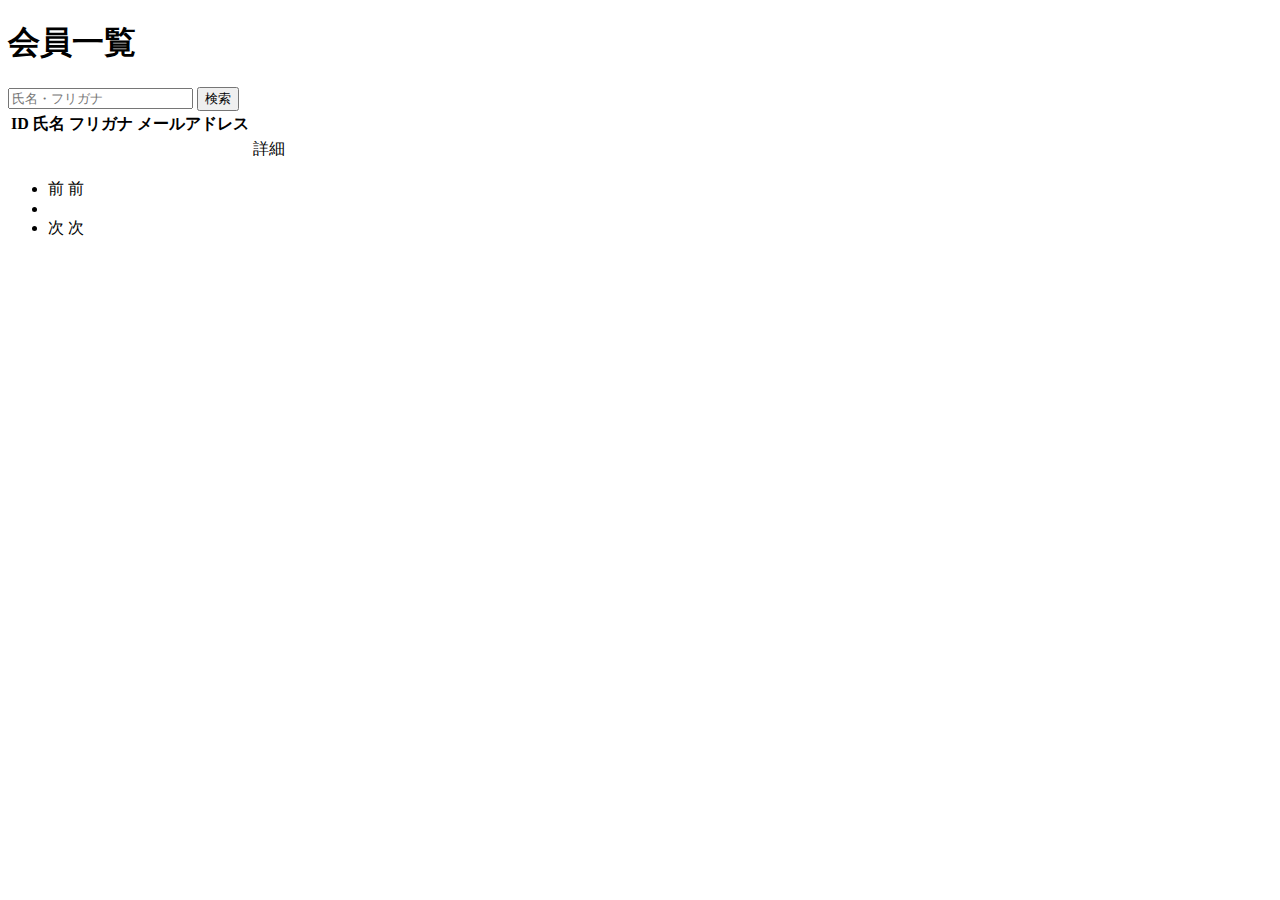
<file: kadai_002/samaraitravel/src/main/resources/templates/admin/users/index.html>
<!DOCTYPE html>
 <html xmlns:th="https://www.thymeleaf.org" xmlns:sec="http://www.thymeleaf.org/extras/spring-security">    
     <head>
         <div th:replace="~{fragment :: meta}"></div>   
              
         <div th:replace="~{fragment :: styles}"></div>
           
         <title>会員一覧</title>   
     </head>
     <body>
         <div class="samuraitravel-wrapper">
             <!-- ヘッダー -->
             <div th:replace="~{fragment :: header}"></div>
             
             <main>
                 <div class="container pt-4 pb-5 samuraitravel-container">
                     <div class="row justify-content-center">
                         <div class="col-xxl-9 col-xl-10 col-lg-11">
                             
                             <h1 class="mb-4 text-center">会員一覧</h1>   
                             
                             <div class="d-flex justify-content-between align-items-end">
                                 <form method="get" th:action="@{/admin/users}" class="mb-3">
                                     <div class="input-group">
                                         <input type="text" class="form-control" name="keyword" th:value="${keyword}" placeholder="氏名・フリガナ">
                                         <button type="submit" class="btn text-white shadow-sm samuraitravel-btn">検索</button> 
                                     </div>               
                                 </form>                                                                                                
                             </div>                                                         
                 
                             <div th:if="${successMessage}" class="alert alert-info">
                                 <span th:text="${successMessage}"></span>
                             </div>   
                             
                             <table class="table">
                                 <thead>
                                     <tr>
                                         <th scope="col">ID</th>
                                         <th scope="col">氏名</th>
                                         <th scope="col">フリガナ</th>
                                         <th scope="col">メールアドレス</th>                                        
                                         <th scope="col"></th>
                                     </tr>
                                 </thead>   
                                 <tbody>                                                     
                                     <tr th:each="user : ${userPage}">
                                         <td th:text="${user.getId()}"></td>
                                         <td th:text="${user.getName()}"></td>
                                         <td th:text="${user.getFurigana()}"></td>
                                         <td th:text="${user.getEmail()}"></td>
                                         <td><a th:href="@{/admin/users/__${user.getId()}__}">詳細</a></td>                                                                                
                                     </tr>                                      
                                 </tbody>
                             </table>  
                             
                             <!-- ページネーション -->
                             <div th:if="${userPage.getTotalPages() > 1}" class="d-flex justify-content-center">
                                 <nav aria-label="会員一覧ページ">
                                     <ul class="pagination">
                                         <li class="page-item">
                                             <span th:if="${userPage.isFirst()}" class="page-link disabled">前</span>
                                             <a th:unless="${userPage.isFirst()}" th:href="@{/admin/users(page = ${userPage.getNumber() - 1}, keyword = ${keyword})}" class="page-link samuraitravel-page-link">前</a>
                                         </li>
                                         <li th:each="i : ${#numbers.sequence(0, userPage.getTotalPages() - 1)}" class="page-item">
                                             <span th:if="${i == userPage.getNumber()}" class="page-link active samuraitravel-active" th:text="${i + 1}"></span>
                                             <a th:unless="${i == userPage.getNumber()}" th:href="@{/admin/users(page = ${i}, keyword = ${keyword})}" class="page-link samuraitravel-page-link" th:text="${i + 1}"></a>
                                         </li>
                                         <li class="page-item">                        
                                             <span th:if="${userPage.isLast()}" class="page-link disabled">次</span>
                                             <a th:unless="${userPage.isLast()}" th:href="@{/admin/users(page = ${userPage.getNumber() + 1}, keyword = ${keyword})}" class="page-link samuraitravel-page-link">次</a>
                                         </li>
                                     </ul>
                                 </nav> 
                             </div>                                      
                         </div>
                     </div>
                 </div>
             </main>
             
             <!-- フッター -->
             <div th:replace="~{fragment :: footer}"></div>
         </div>    
         
         <div th:replace="~{fragment :: scripts}"></div>  
   </body>
 </html>
</file>
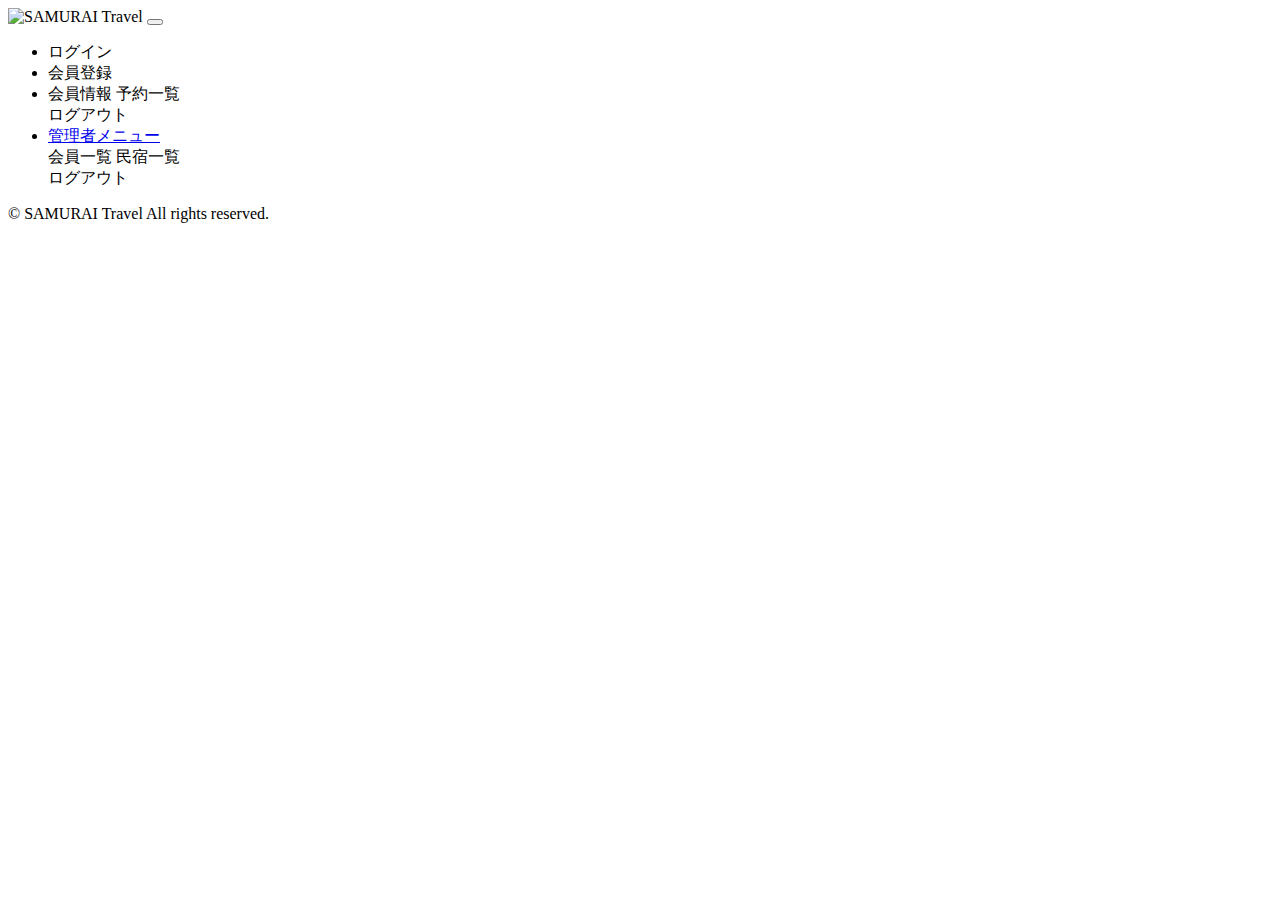
<file: kadai_002/samaraitravel/src/main/resources/templates/fragment.html>
<!DOCTYPE html>
<html xmlns:th="https://www.thymeleaf.org"  xmlns:sec="http://www.thymeleaf.org/extras/spring-security">
	<head>
		<!-- meta要素の部品化 -->
		<div th:fragment="meta" th:remove="tag">
			<meta charset="UTF-8">
			<meta name="viewport" content="width=device-width, initial-scale=1">
		</div>
		
		<!-- link要素の部品化 -->
		<div th:fragment="styles" th:remove="tag">
			<!-- Bootstrap -->
			<link href="https://cdn.jsdelivr.net/npm/bootstrap@5.2.3/dist/css/bootstrap.min.css" rel="stylesheet" integrity="sha384-rbsA2VBKQhggwzxH7pPCaAqO46MgnOM80zW1RWuH61DGLwZJEdK2Kadq2F9CUG65" crossorigin="anonymous">
			
			<!-- Google Fonts -->
			<link rel="preconnect" href="https://fonts.googleapis.com">
			<link rel="preconnect" href="https://fonts.gstatic.com" crossorigin>
			<link href="https://fonts.googleapis.com/css2?family=Noto+Sans+JP:wght@400;500&display=swap" rel="stylesheet">
			
			<link th:href="@{/css/style.css}" rel="stylesheet">
		</div>
		
		<title>部品化用のHTMLファイル</title>
	</head>
	<body>
        <!-- ヘッダーの部品化 -->
        <div th:fragment="header" th:remove="tag">
            <nav class="navbar navbar-expand-md navbar-light bg-white shadow-sm samuraitravel-navbar">
                <div class="container samuraitravel-container">
                    <a class="navbar-brand" th:href="@{/}">                        
                        <img class="samuraitravel-logo me-1" th:src="@{/images/logo.png}" alt="SAMURAI Travel">                        
                    </a>    
                    
                     <button class="navbar-toggler" type="button" data-bs-toggle="collapse" data-bs-target="#navbarSupportedContent" aria-controls="navbarSupportedContent" aria-expanded="false" aria-label="Toggle navigation">
                         <span class="navbar-toggler-icon"></span>
                     </button>
                     
                     <div class="collapse navbar-collapse" id="navbarSupportedContent">                                    
                         <ul class="navbar-nav ms-auto">    
                             <!-- 未ログインであれば表示する -->
                             <li class="nav-item" sec:authorize="isAnonymous()">
                                 <a class="nav-link" th:href="@{/login}">ログイン</a>
                             </li>
                              <li class="nav-item" sec:authorize="isAnonymous()">
								  <a class="nav-link" th:href="@{/signup}">会員登録</a>
							  </li>                                                    
                     
                             <!-- ログイン済みであれば表示する --> 
                             <li class="nav-item dropdown" sec:authorize="hasRole('ROLE_GENERAL')">
                                 <a id="navbarDropdownGeneral" class="nav-link dropdown-toggle" href="#" role="button" data-bs-toggle="dropdown" aria-haspopup="true" aria-expanded="false" v-pre>
                                     <span sec:authentication="principal.user.name"></span>
                                 </a>
         
                                 <div class="dropdown-menu dropdown-menu-end" aria-labelledby="navbarDropdownGeneral"> 
									 <a class="dropdown-item samuraitravel-dropdown-item" th:href="@{/user}">会員情報</a>
									 <a class="dropdown-item samuraitravel-dropdown-item" th:href="@{/reservations}">予約一覧</a>  
									 
									 <div class="dropdown-divider"></div>
									                                                                  
                                     <a class="dropdown-item samuraitravel-dropdown-item" th:href="@{/logout}" onclick="event.preventDefault(); document.getElementById('logout-form').submit();">
                                         ログアウト
                                     </a>
                                     <form class="d-none" id="logout-form" th:action="@{/logout}" method="post"></form>                                     
                                 </div>
                             </li>                       
                                 
                             <!-- 管理者であれば表示する -->    
                             <li class="nav-item dropdown" sec:authorize="hasRole('ROLE_ADMIN')">
                                 <a id="navbarDropdownAdmin" class="nav-link dropdown-toggle" href="#" role="button" data-bs-toggle="dropdown" aria-haspopup="true" aria-expanded="false" v-pre>
                                     管理者メニュー
                                 </a>
         
                                 <div class="dropdown-menu dropdown-menu-end" aria-labelledby="navbarDropdownAdmin"> 
									 <a class="dropdown-item samuraitravel-dropdown-item" th:href="@{/admin/users}">会員一覧</a>                                                                                          
                                     <a class="dropdown-item samuraitravel-dropdown-item" th:href="@{/admin/houses}">民宿一覧</a>                                                                                                     
                                                               
                                     <div class="dropdown-divider"></div>
                                     
                                     <a class="dropdown-item samuraitravel-dropdown-item" th:href="@{/logout}" onclick="event.preventDefault(); document.getElementById('logout-form').submit();">
                                         ログアウト
                                     </a>
                                     <form class="d-none" id="logout-form" th:action="@{/logout}" method="post"></form> 
                                 </div>
                             </li>                           
                         </ul>       
                    </div>                                                                                    
                </div>
            </nav>
        </div>
        
        <!-- フッターの部品化 -->
        <div th:fragment="footer" th:remove="tag">
            <footer>
                <div class="d-flex justify-content-center align-items-center h-100">
                    <p class="text-center text-muted small mb-0">&copy; SAMURAI Travel All rights reserved.</p>      
                </div>                 
            </footer>
        </div>
    
        <!-- script要素の部品化 -->
        <div th:fragment="scripts" th:remove="tag">
            <!-- Bootstrap -->
            <script src="https://cdn.jsdelivr.net/npm/bootstrap@5.2.3/dist/js/bootstrap.bundle.min.js" integrity="sha384-kenU1KFdBIe4zVF0s0G1M5b4hcpxyD9F7jL+jjXkk+Q2h455rYXK/7HAuoJl+0I4" crossorigin="anonymous"></script>
        </div>
    </body>
</html>
</file>
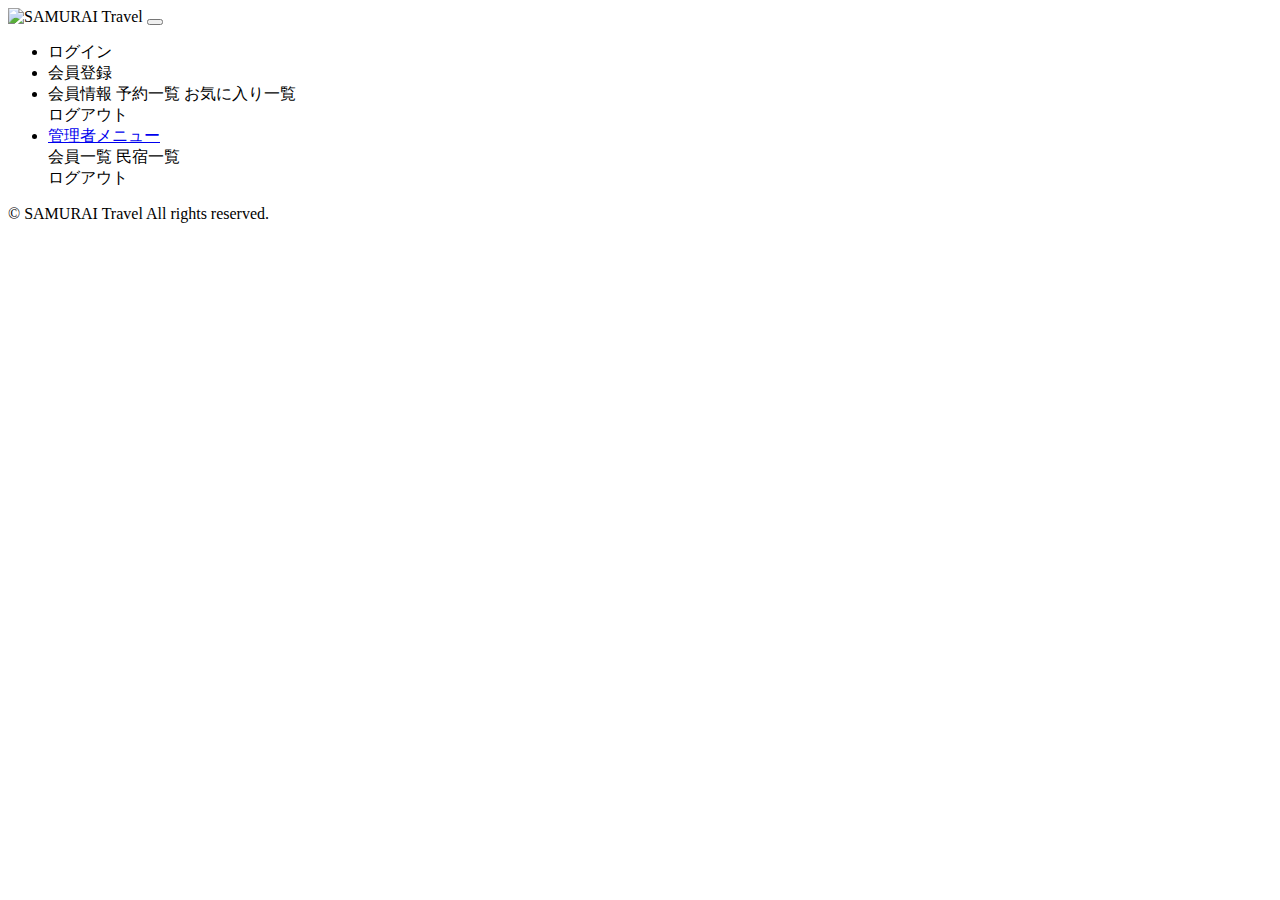
<file: kadai_003/samaraitravel/src/main/resources/templates/fragment.html>
<!DOCTYPE html>
<html xmlns:th="https://www.thymeleaf.org"  xmlns:sec="http://www.thymeleaf.org/extras/spring-security">
	<head>
		<!-- meta要素の部品化 -->
		<div th:fragment="meta" th:remove="tag">
			<meta charset="UTF-8">
			<meta name="viewport" content="width=device-width, initial-scale=1">
		</div>
		
		<!-- link要素の部品化 -->
		<div th:fragment="styles" th:remove="tag">
			<!-- Bootstrap -->
			<link href="https://cdn.jsdelivr.net/npm/bootstrap@5.2.3/dist/css/bootstrap.min.css" rel="stylesheet" integrity="sha384-rbsA2VBKQhggwzxH7pPCaAqO46MgnOM80zW1RWuH61DGLwZJEdK2Kadq2F9CUG65" crossorigin="anonymous">
			
			<!-- Google Fonts -->
			<link rel="preconnect" href="https://fonts.googleapis.com">
			<link rel="preconnect" href="https://fonts.gstatic.com" crossorigin>
			<link href="https://fonts.googleapis.com/css2?family=Noto+Sans+JP:wght@400;500&display=swap" rel="stylesheet">
			
			<link th:href="@{/css/style.css}" rel="stylesheet">
		</div>
		
		<title>部品化用のHTMLファイル</title>
	</head>
	<body>
        <!-- ヘッダーの部品化 -->
        <div th:fragment="header" th:remove="tag">
            <nav class="navbar navbar-expand-md navbar-light bg-white shadow-sm samuraitravel-navbar">
                <div class="container samuraitravel-container">
                    <a class="navbar-brand" th:href="@{/}">                        
                        <img class="samuraitravel-logo me-1" th:src="@{/images/logo.png}" alt="SAMURAI Travel">                        
                    </a>    
                    
                     <button class="navbar-toggler" type="button" data-bs-toggle="collapse" data-bs-target="#navbarSupportedContent" aria-controls="navbarSupportedContent" aria-expanded="false" aria-label="Toggle navigation">
                         <span class="navbar-toggler-icon"></span>
                     </button>
                     
                     <div class="collapse navbar-collapse" id="navbarSupportedContent">                                    
                         <ul class="navbar-nav ms-auto">    
                             <!-- 未ログインであれば表示する -->
                             <li class="nav-item" sec:authorize="isAnonymous()">
                                 <a class="nav-link" th:href="@{/login}">ログイン</a>
                             </li>
                              <li class="nav-item" sec:authorize="isAnonymous()">
								  <a class="nav-link" th:href="@{/signup}">会員登録</a>
							  </li>                                                    
                     
                             <!-- ログイン済みであれば表示する --> 
                             <li class="nav-item dropdown" sec:authorize="hasRole('ROLE_GENERAL')">
                                 <a id="navbarDropdownGeneral" class="nav-link dropdown-toggle" href="#" role="button" data-bs-toggle="dropdown" aria-haspopup="true" aria-expanded="false" v-pre>
                                     <span sec:authentication="principal.user.name"></span>
                                 </a>
         
                                 <div class="dropdown-menu dropdown-menu-end" aria-labelledby="navbarDropdownGeneral"> 
									 <a class="dropdown-item samuraitravel-dropdown-item" th:href="@{/user}">会員情報</a>
									 <a class="dropdown-item samuraitravel-dropdown-item" th:href="@{/reservations}">予約一覧</a>  
									 <a class="dropdown-item samuraitravel-dropdown-item" th:href="@{/favorites}">お気に入り一覧</a>
									 
									 <div class="dropdown-divider"></div>
									                                                                  
                                     <a class="dropdown-item samuraitravel-dropdown-item" th:href="@{/logout}" onclick="event.preventDefault(); document.getElementById('logout-form').submit();">
                                         ログアウト
                                     </a>
                                     <form class="d-none" id="logout-form" th:action="@{/logout}" method="post"></form>                                     
                                 </div>
                             </li>                       
                                 
                             <!-- 管理者であれば表示する -->    
                             <li class="nav-item dropdown" sec:authorize="hasRole('ROLE_ADMIN')">
                                 <a id="navbarDropdownAdmin" class="nav-link dropdown-toggle" href="#" role="button" data-bs-toggle="dropdown" aria-haspopup="true" aria-expanded="false" v-pre>
                                     管理者メニュー
                                 </a>
         
                                 <div class="dropdown-menu dropdown-menu-end" aria-labelledby="navbarDropdownAdmin"> 
									 <a class="dropdown-item samuraitravel-dropdown-item" th:href="@{/admin/users}">会員一覧</a>                                                                                          
                                     <a class="dropdown-item samuraitravel-dropdown-item" th:href="@{/admin/houses}">民宿一覧</a>                                                                                                     
                                                               
                                     <div class="dropdown-divider"></div>
                                     
                                     <a class="dropdown-item samuraitravel-dropdown-item" th:href="@{/logout}" onclick="event.preventDefault(); document.getElementById('logout-form').submit();">
                                         ログアウト
                                     </a>
                                     <form class="d-none" id="logout-form" th:action="@{/logout}" method="post"></form> 
                                 </div>
                             </li>                           
                         </ul>       
                    </div>                                                                                    
                </div>
            </nav>
        </div>
        
        <!-- フッターの部品化 -->
        <div th:fragment="footer" th:remove="tag">
            <footer>
                <div class="d-flex justify-content-center align-items-center h-100">
                    <p class="text-center text-muted small mb-0">&copy; SAMURAI Travel All rights reserved.</p>      
                </div>                 
            </footer>
        </div>
    
        <!-- script要素の部品化 -->
        <div th:fragment="scripts" th:remove="tag">
            <!-- Bootstrap -->
            <script src="https://cdn.jsdelivr.net/npm/bootstrap@5.2.3/dist/js/bootstrap.bundle.min.js" integrity="sha384-kenU1KFdBIe4zVF0s0G1M5b4hcpxyD9F7jL+jjXkk+Q2h455rYXK/7HAuoJl+0I4" crossorigin="anonymous"></script>
        </div>
    </body>
</html>
</file>
